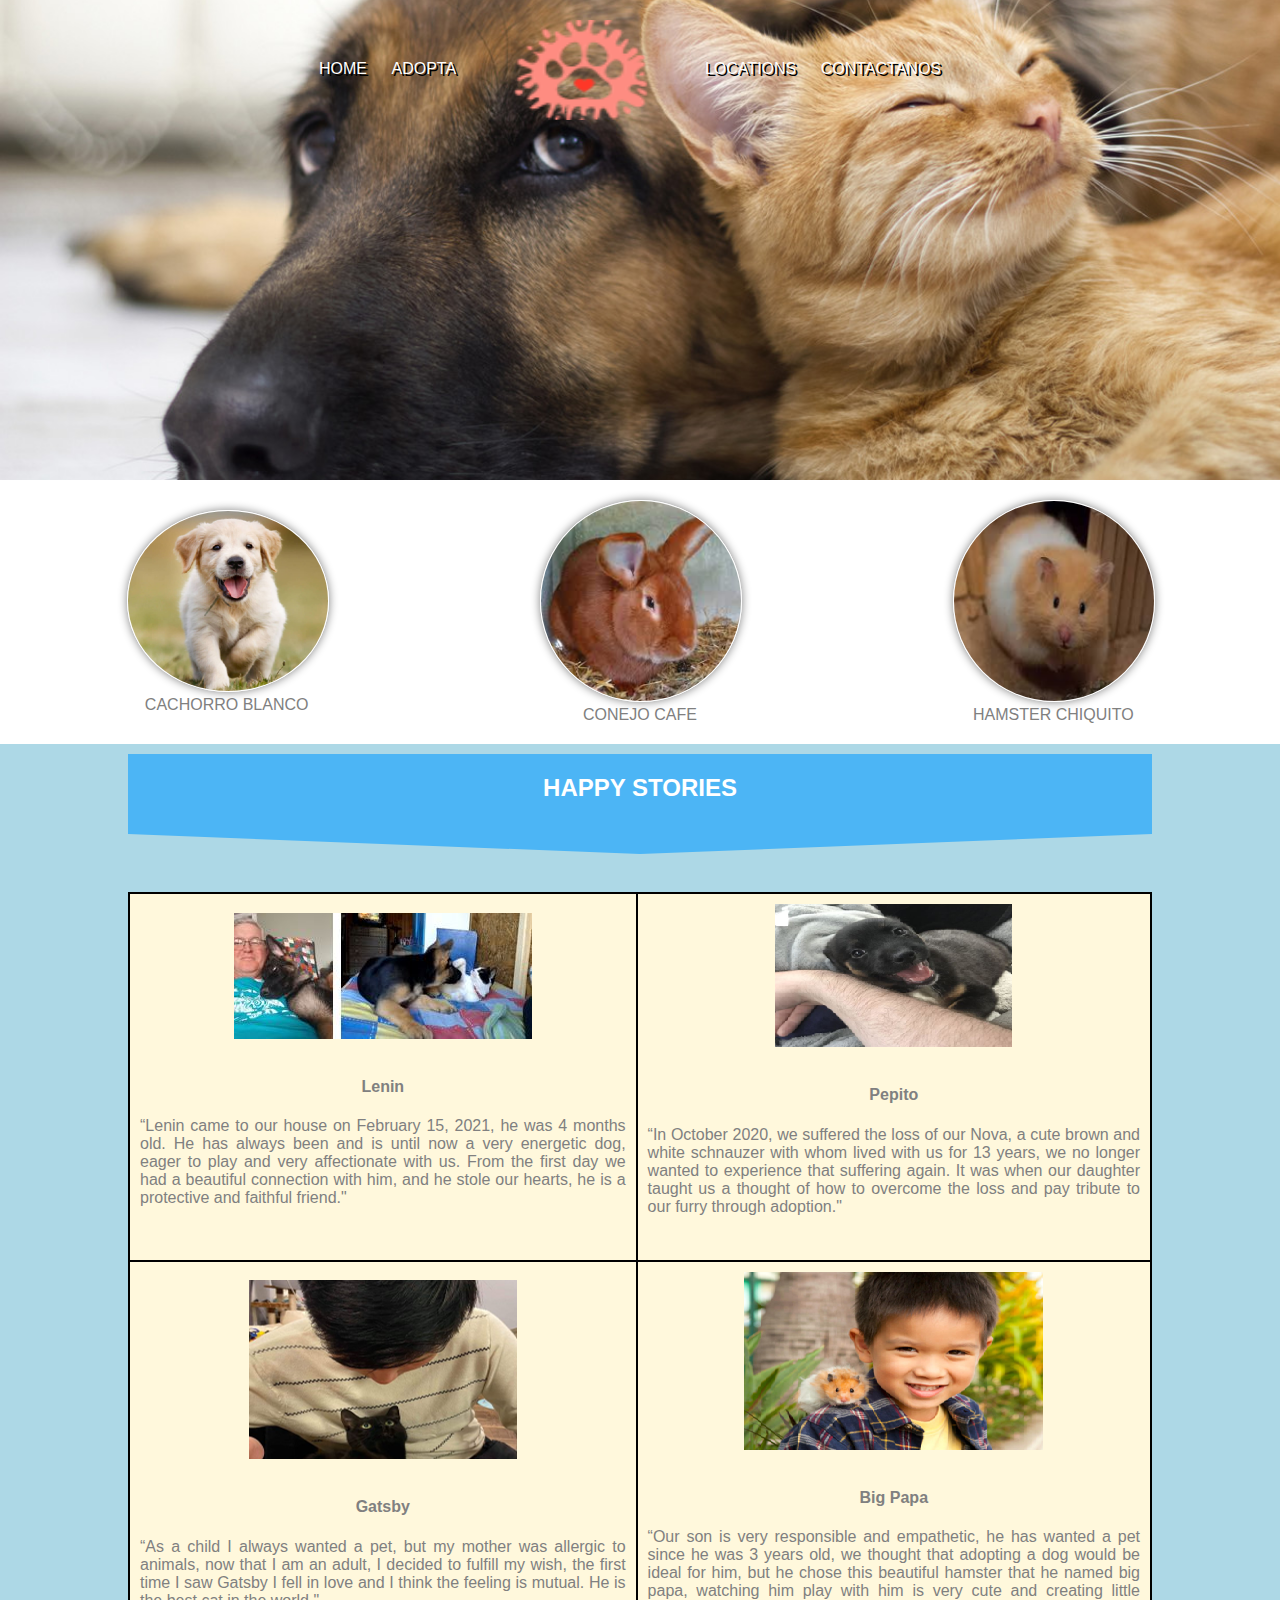
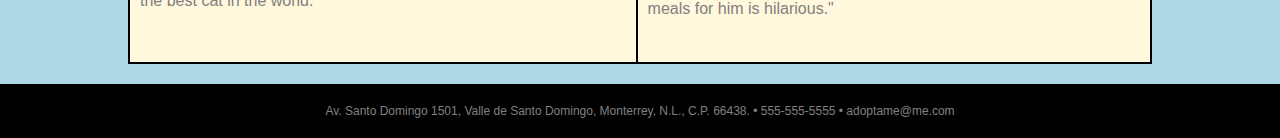
<file: Lab2 page/index.html>
<!DOCTYPE html>
<html lang="en">

<head>
    <meta charset="UTF-8">
    <meta http-equiv="X-UA-Compatible" content="IE=edge">
    <meta name="viewport" content="width=device-width, initial-scale=1.0">
    <link rel = "stylesheet" href="css/layout.css">
    <link rel = "stylesheet" href="css/index.css">
    <title>Adopta un animal</title>
</head>

<body>
    <!-- 
        Esta sección debe mostrarse como un menú de navegación de una página común,
        los elementos deben mostrarse horizantalmente, sin viñetas y espacios entre
        los elementos. 
    -->
    <header>
        <nav>
            <ul>
                <li><a href="index.html">Home</a></li>
                <li><a href="adopta.html">Adopta</a></li>
                <li class="logo"><a href="index.html">Logo</a></li>
                <li><a href="locations.html">Locations</a></li>
                <li><a href="contact.html">Contactanos</a></li>
            </ul>
        </nav>
    </header>
    <!-- 
        Esta sección debe mostrar a los animales de forma horizontal, las imagenes deben ser circulos
        y estar sombreadas. 
    -->
    <section class="animales">
        <figure>
            <img src="img/animal1.png" alt="Cachorro blanco">
            <figcaption>Cachorro blanco</figcaption>
        </figure>
        <figure>
            <img src="img/animal2.png" alt="Conejo cafe">
            <figcaption>Conejo cafe</figcaption>
        </figure>
        <figure>
            <img src="img/animal3.png" alt="Hamster chiquito">
            <figcaption>Hamster chiquito</figcaption>
        </figure>
    </section>
    <!-- 
        Esta sección debe mostrar un titulo grande y una tabla con las historias de los animales rescatados. 
    -->
    <section class="historias">
        <div id="divblue">
            <h2>HAPPY STORIES</h2>
        </div>
        <br/>
        <table id="tblHistoria">
            <tr>
                <td>
                    <img src="img/hindex4.jpg" class="img-fluid" /><br>
                    <h4>Lenin</h4>
                    <p class="text-justify">
                        “Lenin came to our house on February 15, 2021, he was 4 months old. He has always been and is until now a very energetic dog, eager to play and very affectionate with us. From the first day we had a beautiful connection with him, and he stole our hearts,
                        he is a protective and faithful friend."
                    </p>
                    <br>
                </td>
                <td>
                    <img src="img/hindex5.png" class="img-fluid" /><br>
                    <h4>Pepito</h4>
                    <p class="text-justify">
                        “In October 2020, we suffered the loss of our Nova, a cute brown and white schnauzer with whom lived with us for 13 years, we no longer wanted to experience that suffering again. It was when our daughter taught us a thought of how to overcome the loss
                        and pay tribute to our furry through adoption."
                    </p>
                    <br>
                </td>
            </tr>
            <tr>
                <td>
                    <img src="img/hindex6.png" /><br>
                    <h4>Gatsby</h4>
                    <p class="text-justify">
                        “As a child I always wanted a pet, but my mother was allergic to animals, now that I am an adult, I decided to fulfill my wish, the first time I saw Gatsby I fell in love and I think the feeling is mutual. He is the best cat in the world."
                    </p>
                    <br>
                </td>
                <td>
                    <img src="img/hindex7.png" /><br>
                    <h4>Big Papa</h4>
                    <p class="text-justify">
                        “Our son is very responsible and empathetic, he has wanted a pet since he was 3 years old, we thought that adopting a dog would be ideal for him, but he chose this beautiful hamster that he named big papa, watching him play with him is very cute and creating
                        little meals for him is hilarious."
                    </p>
                    <br>
                </td>
            </tr>
        </table>
    </section>
    <!-- La sección del pie de página debe tener fondo negro, las letras ser grises y discretas -->
    <footer>
        Av. Santo Domingo 1501, Valle de Santo Domingo, Monterrey, N.L., C.P. 66438. • 555-555-5555 • adoptame@me.com
    </footer>
</body>

</html>
</file>
<file: Lab2 page/css/layout.css>
/* 
    Este css tiene el diseño genral de la página, es decir lo que se repita
    en todas las páginas debe ir aqui. Ej. El nav-bar, footer, colores, etc.
*/

body {

    background: rgb (58, 58, 58);
    color: white;
    font-family: Helvetica Neue, Helvetica, Arial, sans-serif;
    margin: 0;
    padding: 0;
}

header {

    background-color: black;
    background-image: url("../img/adopt.jpg");
    background-size: 100%;
    background-position: center;
    height: 440px;
    padding: 20px;
    text-align: center;

}

header a{

    color: white;
    text-decoration: none;
    text-transform: uppercase;
    margin-top: 40px;
    text-shadow: 2px 2px #000;

}

header .logo a{

    background-image: url("../img/logo.png");
    background-size: 150px;
    background-repeat: no-repeat;
    background-position: center;
    display: inline-block;
    height: 100px;
    position: relative;
    text-indent: -9999999px;

    top: -40px;
    width: 200px;

}

nav ul{

    margin: 0;
    padding: 0;

    list-style-type: none;

}

nav li{

    display: inline-block;
    margin-right: 20px;

}

footer{

    background: black;
    color: gray;
    font-size: 12px;
    padding: 20px 20px;
    text-align: center;
}
</file>
<file: Lab2 page/css/index.css>
/*
    Aquí va el diseño de todo lo especifico de la pantalla index.
*/

.animales{

    background: white;
    color: gray;
    padding: 20px;

    display: flex;
    flex-direction: row ;
}


.animales figure{

    margin: auto;
    text-align: center;
    text-transform: uppercase;
    width: 200px;

}

.animales figure img{

    border: 1px solid white;
    border-radius: 50%;
    box-shadow: gray 0 0 10px;
    width: 200px;
}


.historias{

    padding-top: 10px;
    background: lightblue ;
    color: gray;
    display: flex;
    flex-direction: column;
    
}

#divblue {

    height: 100px;
    width: 80%;
    background-color: rgb(76, 181, 245);
    text-align: center;
    color: white;
    clip-path: polygon(0 0, 100% 0, 100% 80%, 50% 100%, 0 80%);
    margin: 0 auto;

}

table,
th,
td {

    border: 2px solid black;
    border-collapse: collapse;
}

#tblHistoria {

    margin: 20px auto;
    border: 1px solid black;
    width: 80%;
    background-color: cornsilk;
}

#tblHistoria td{

    padding: 10px;
}

#tblHistoria img{

    display: block;
    margin-left: auto;
    margin-right: auto;

}

#tblHistoria h4{

    text-align: center;

}

.text-justify{

    text-align: justify !important;
}
</file>
